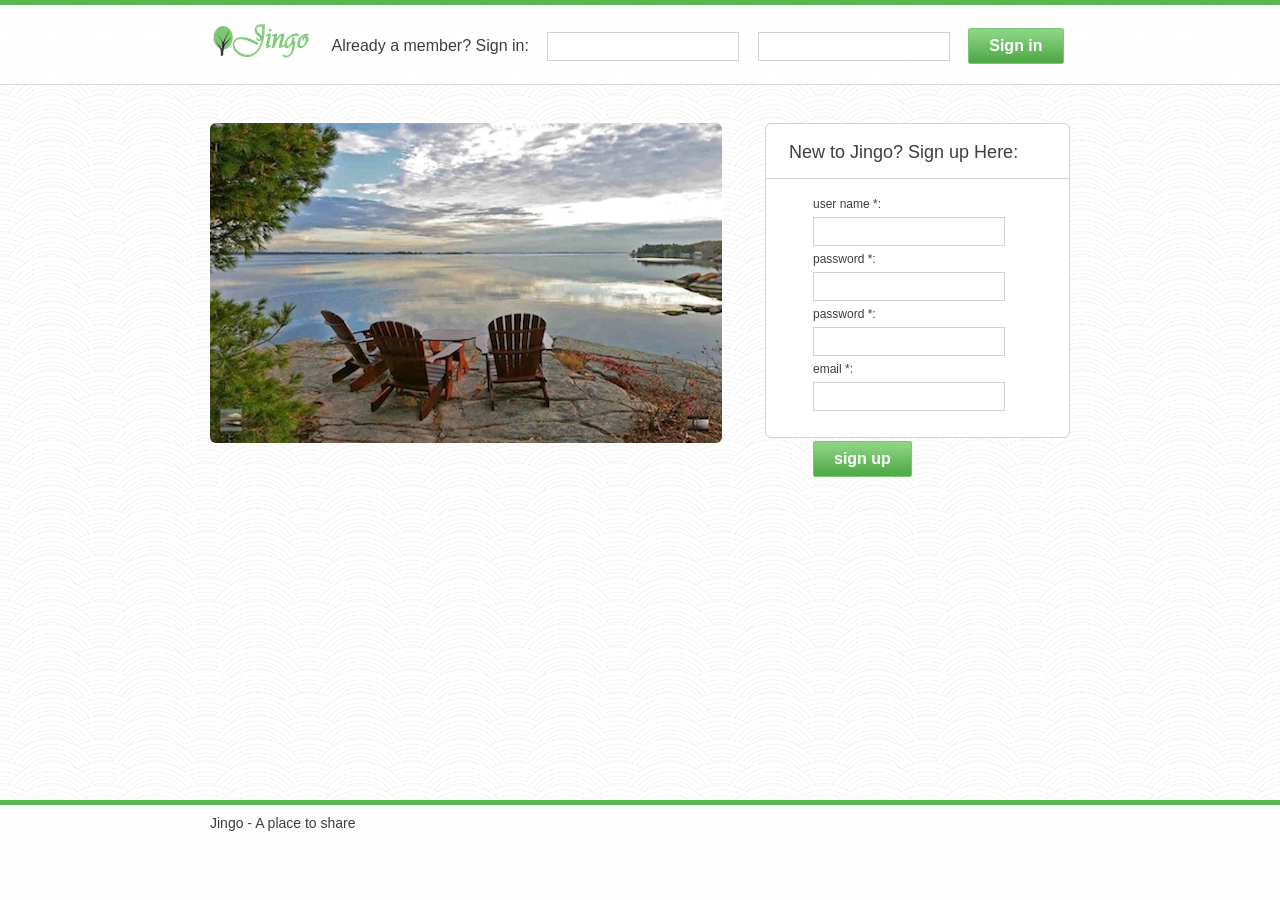
<file: jingo_sandbox/index.html>
<!DOCTYPE html>
<html>
<head>
	<link rel="stylesheet/less" href="style.less">
	<script src="less.js"></script>
	<script language=JavaScript>
	<!--

	function InputCheck(RegForm)
	{
	  if (RegForm.uname.value == "")
	  {
	    alert("user name cannot blank!");
	    RegForm.uname.focus();
	    return (false);
	  }
	  if (RegForm.pw.value == "")
	  {
	    alert("Please set password!");
	    RegForm.pw.focus();
	    return (false);
	  }
	  if (RegForm.repass.value != RegForm.pw.value)
	  {
	    alert("Two passwords does not match!");
	    RegForm.repass.focus();
	    return (false);
	  }
	  if (RegForm.email.value == "")
	  {
	    alert("Email cannot be blank!");
	    RegForm.email.focus();
	    return (false);
	  }
	}

	//-->
	</script>
</head>
<body>
	<header>
		<div class = "wrapper">
			<img src="gfx/logo.png">
			<form name="LoginForm" method="post" action="login.php" onSubmit="return InputCheck(this)">
				Already a member? Sign in:
				<input id="uname" name="uname" type="text" class="input" />
				<input id="pw" name="pw" type="password" class="input" />
				<input type="submit" name="login" value="Sign in" class="left" />
			</form>
		</div>
	</header>
	<div id="content">
		<div class="wrapper">
			<img src="gfx/chairs.jpg">
			<div class="panel right">
				<h1>New to Jingo? Sign up Here:</h1>
				<p>
					<form name="RegForm" method="post" action="signup.php" onSubmit="return InputCheck(this)">
						<p>
							<label for="uname" class="label">user name *:</label>
							<input id="uname" name="uname" type="text" class="input" />
						
							<label for="pw" class="label">password *:</label>
							<input id="pw" name="pw" type="password" class="input" />
						
							<label for="repass" class="label">password *:</label>
							<input id="repass" name="repass" type="password" class="input" />
						
							<label for="email" class="label">email *:</label>
							<input id="email" name="email" type="text" class="input" />
						<p/>
						<p>
							<input type="submit" name="submit" value="sign up" class="left" />
						</p>
					</form>
					
				</p>
			</div>
		</div>
	</div>
	<footer>
		<div class="wrapper">
			Jingo - A place to share
		</div>
	</footer>
</body>
</html>
</file>
